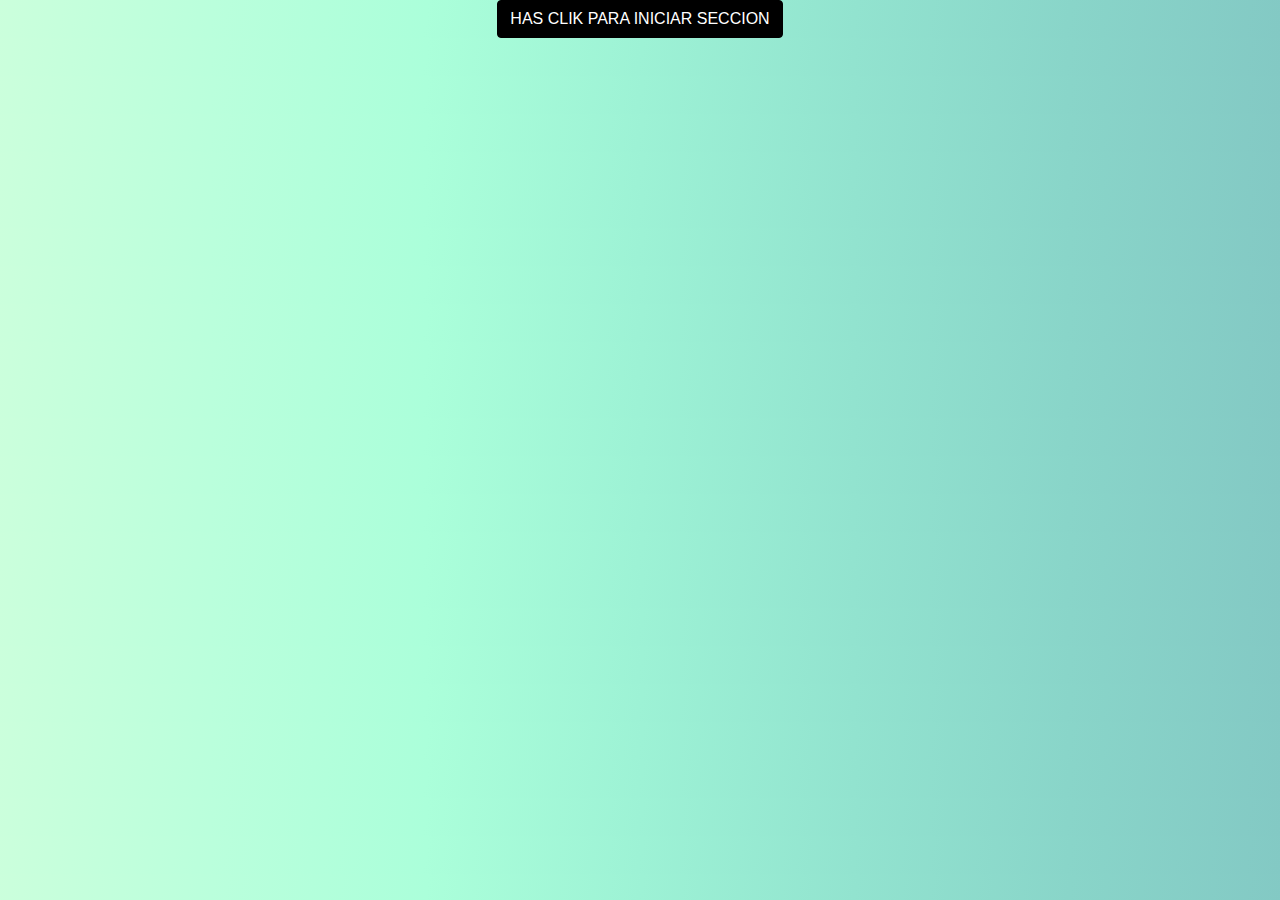
<file: index.html>
<!DOCTYPE html>
<html>
<head>
    <title>Ingreso</title>
    <meta charset="UTF-8">
    <meta name="viewport" content="width=device-width, initial-scale=1.0">
    <meta name="viewport" content="width=device-width, initial-scale=1">
    <link rel="stylesheet" href="https://cdn.jsdelivr.net/npm/bootstrap@4.6.2/dist/css/bootstrap.min.css">
    <script src="https://cdn.jsdelivr.net/npm/jquery@3.6.4/dist/jquery.slim.min.js"></script>
    <script src="https://cdn.jsdelivr.net/npm/popper.js@1.16.1/dist/umd/popper.min.js"></script>
    <script src="https://cdn.jsdelivr.net/npm/bootstrap@4.6.2/dist/js/bootstrap.bundle.min.js"></script>
    <link rel="stylesheet" href="./css/styles.css">
    <style>
      
    </style>
</head>
<body>

    <center>

    <button style="top: -300px;" type="button" class="btn btn-primary" data-toggle="modal" data-target="#myModal">
        HAS CLIK PARA INICIAR SECCION 
    </button>

    <!-- The Modal -->
    <div class="modal fade" id="myModal" tabindex="-1" role="dialog" aria-labelledby="myModalLabel">
        <div class="modal-dialog" role="document">
            <div class="modal-content">
                <!-- Modal Header -->
                <div class="modal-header">
                    <h5 class="modal-title" id="myModalLabel">Inicio de sesión</h5>
                    <button id="BOTON1" type="button"   class="close" data-dismiss="modal" aria-label="Close">
                        <span aria-hidden="true">&times;</span>
                    </button>
                </div>

                <!-- Modal Body -->
                <div class="modal-body">
                    <br action="index.php" method="POST">
                        <div class="form-group">
                            <label for="documento">Nombre:</label>
                            <input type="txt" name="txtNombre" class="form-control" id="documento" placeholder="Documento">
                        </div>
                        <div class="form-group">
                            <label for="contraseña">Contraseña:</label>
                            <input type="password" name="txtcontrasena" class="form-control" id="contraseña" placeholder="Contraseña">
                        </div>
                        <button type="submit" class="btn btn-primary">Iniciar sesión</button>
                        <br></br>
                        <p>!No tienes cuenta¡<a href="../ProyectoNotasDS/Materia/pages/agregar.php">HAS click aqui</a></p>

                    </form>
                </div>

                <!-- Modal Footer -->
                <div class="modal-footer">
                    <button type="button" class="btn btn-danger" data-dismiss="modal">Cerrar</button>
                </div>
            </div>
        </div>
    </div>
    </center>
</body>
</file>
<file: css/styles.css>
body{
    margin: 0px;
    top: 0px;
    background-image: linear-gradient(100deg, #cbffdc 0, #baffdc 16.67%, #abffda 33.33%, #9df2d5 50%, #92e3cf 66.67%, #89d5c9 83.33%, #83c9c4 100%);
}

  /* Cambiar colores de Bootstrap */
:root {
    --primary-color: black; 
    --secondary-color: blue; 
    --button-color: #4CAF50; 
    --button-text-color: #FFFFFF; 
}

/* Estilos personalizados */
.btn-primary {
    background-color: var(--primary-color);
    border-color: var(--primary-color);
}

.btn-primary:hover {
    background-color: var(--secondary-color);
    border-color: var(--secondary-color);
}

.btn-primary:focus {
    box-shadow: 0 0 0 0.2rem black;
}

.btn-primary:not(:disabled):not(.disabled).active,
.btn-primary:not(:disabled):not(.disabled):active {
    background-color: var(--secondary-color);
    border-color: var(--secondary-color);
}

.btn-primary:not(:disabled):not(.disabled).active:focus,
.btn-primary:not(:disabled):not(.disabled):active:focus {
    box-shadow: 0 0 0 0.2rem rgba(233, 30, 99, 0.5);
}

.btn-danger {
    background-color: var(--secondary-color);
    border-color: var(--secondary-color);
}

.btn-danger:hover {
    background-color: var(--primary-color);
    border-color: var(--primary-color);
}

.btn-danger:focus {
    box-shadow: 0 0 0 0.2rem rgba(255, 193, 7, 0.5);
}

.btn-danger:not(:disabled):not(.disabled).active,
.btn-danger:not(:disabled):not(.disabled):active {
    background-color: var(--primary-color);
    border-color: var(--primary-color);
}

.btn-danger:not(:disabled):not(.disabled).active:focus,
.btn-danger:not(:disabled):not(.disabled):active:focus {
    box-shadow: 0 0 0 0.2rem rgba(255, 193, 7, 0.5);
}
</file>
